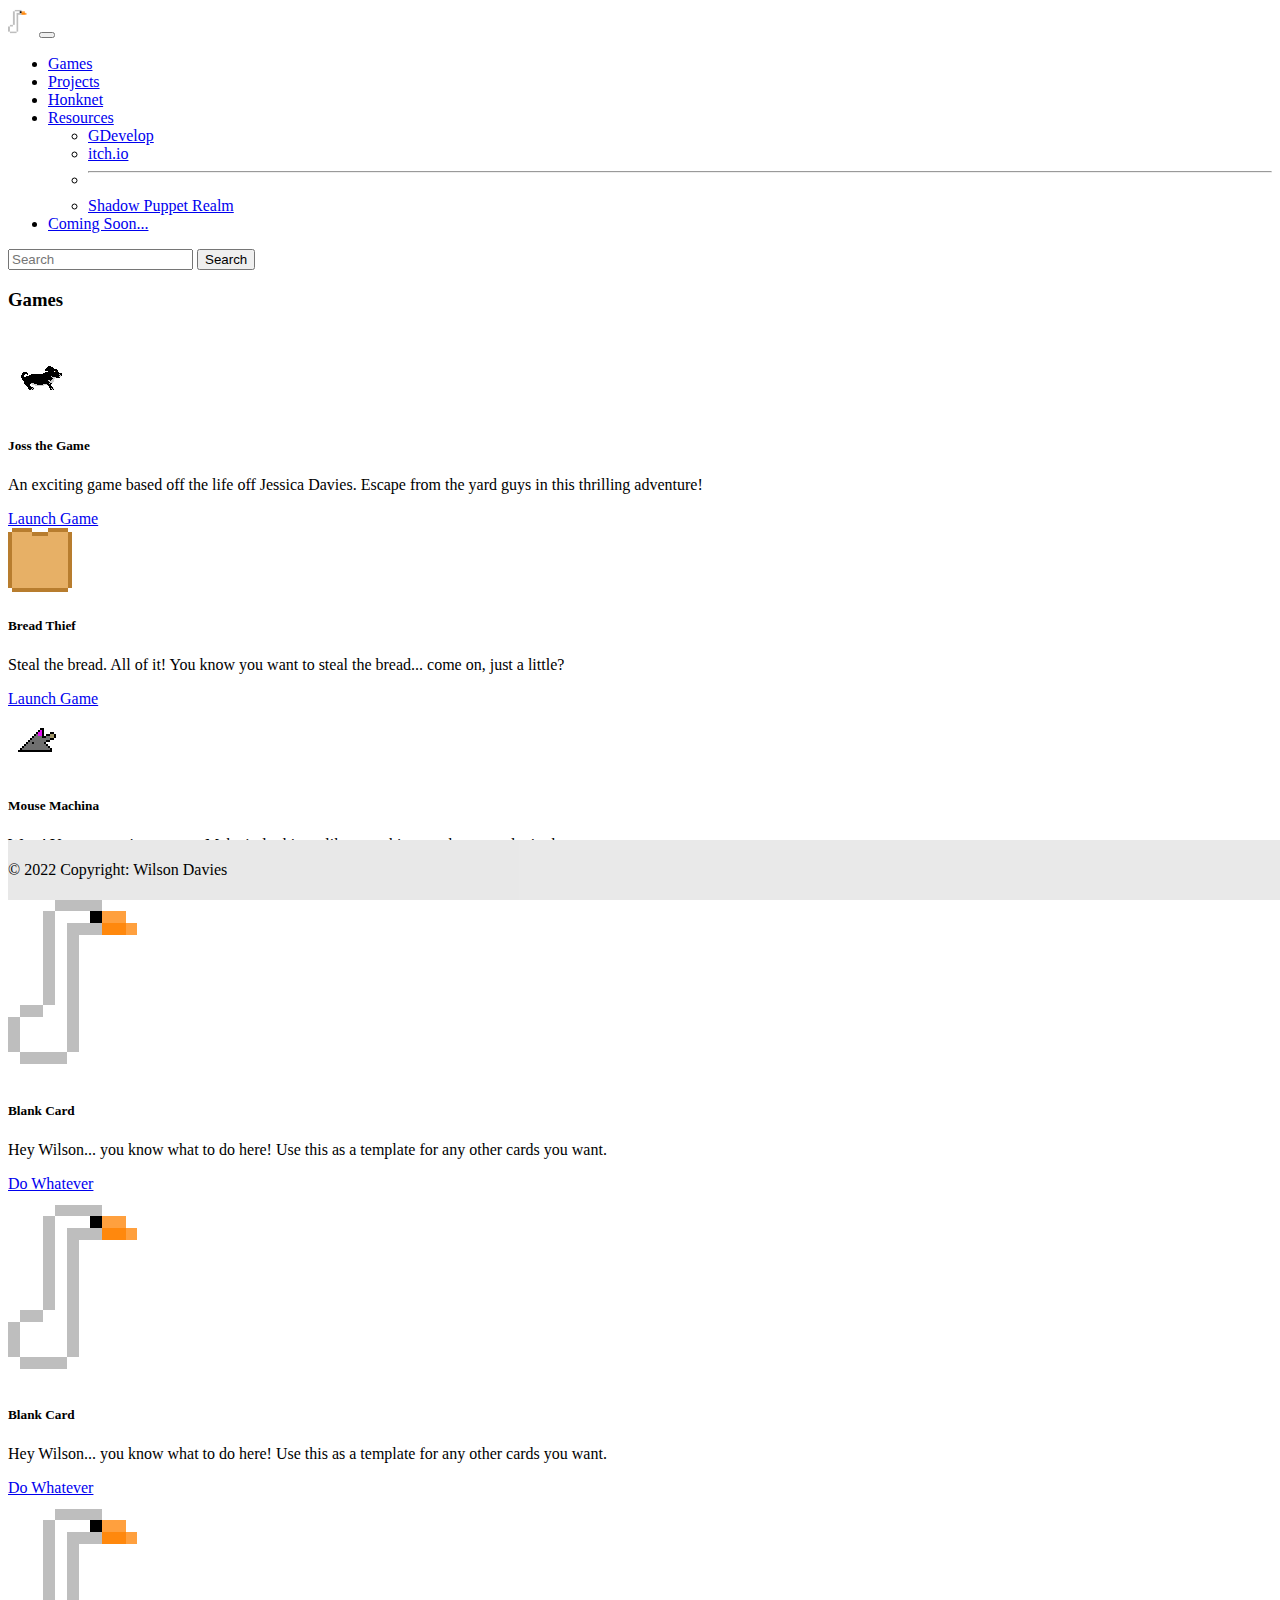
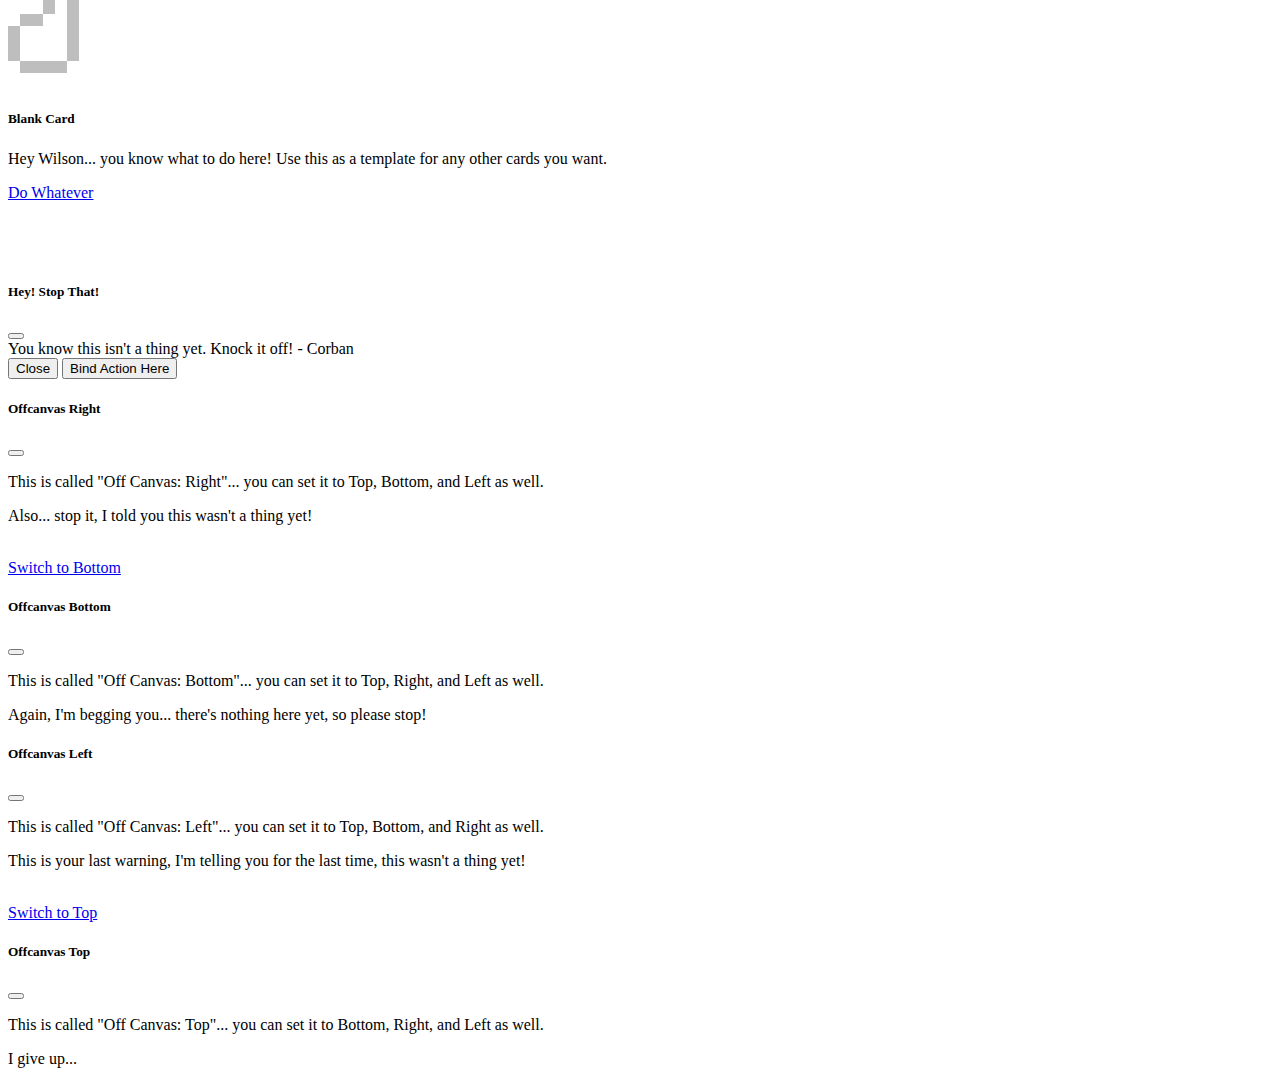
<file: index.html>
<!doctype html>
<html lang="en">
  <head>
    <!-- Required Meta Tags -->
    <meta charset="utf-8">
    <meta name="viewport" content="width=device-width, initial-scale=1">
    <link rel="icon" type="image/x-icon" href="/images/goose-logo.png">

    <!-- Bootstrap CSS -->
    <link href="https://cdn.jsdelivr.net/npm/bootstrap@5.0.2/dist/css/bootstrap.min.css" rel="stylesheet" integrity="sha384-EVSTQN3/azprG1Anm3QDgpJLIm9Nao0Yz1ztcQTwFspd3yD65VohhpuuCOmLASjC" crossorigin="anonymous">
    <!-- Bootstrap Bundle with Popper -->
    <script src="https://cdn.jsdelivr.net/npm/bootstrap@5.0.2/dist/js/bootstrap.bundle.min.js" integrity="sha384-MrcW6ZMFYlzcLA8Nl+NtUVF0sA7MsXsP1UyJoMp4YLEuNSfAP+JcXn/tWtIaxVXM" crossorigin="anonymous"></script>

    <!-- CSS Code File (Place Your CSS in Here) -->
    <link href="css/style.css" rel="stylesheet" />
    
    <!-- JavaScript Code File (Place Your Scripts in Here) -->
    <script src="js/app.js"></script>
    
    <title>Battle Goose Games!</title>
    
  </head>
  <body>
    <!-- Navigation Bar [BEGIN] -->
    <nav class="navbar navbar-expand-lg navbar-light bg-light">
      <div class="container-fluid">
        <!-- Set Brand Logo -->
        <a class="navbar-brand" href="#"><img src="images/goose-logo.png" height="27px" alt="Image of Pixel Goose" /></a>
        <button class="navbar-toggler" type="button" data-bs-toggle="collapse" data-bs-target="#navbarSupportedContent" aria-controls="navbarSupportedContent" aria-expanded="false" aria-label="Toggle navigation">
          <span class="navbar-toggler-icon"></span>
        </button>
        <div class="collapse navbar-collapse" id="navbarSupportedContent">
          <ul class="navbar-nav me-auto mb-2 mb-lg-0">
            <li class="nav-item">
              <!-- Active Class for Nav Link (Home/Games Page) -->
              <a class="nav-link active" aria-current="page" href="#">Games</a>
            </li>
            <li class="nav-item">
              <!-- Specify href Page for All Other Nav Links -->
              <a class="nav-link" href="/projects/">Projects</a>
            </li>
            <li class="nav-item">
              <!-- Active Class for Nav Link (Home/Games Page) -->
              <a class="nav-link" aria-current="page" href="/honknet/">Honknet</a>
            </li>
            <li class="nav-item dropdown">
              <a class="nav-link dropdown-toggle" href="#" id="navbarDropdown" role="button" data-bs-toggle="dropdown" aria-expanded="false">
                Resources
              </a>
              <!-- Navbar Dropdown -->
              <ul class="dropdown-menu" aria-labelledby="navbarDropdown">
                <li><a class="dropdown-item" target="_blank" href="https://gdevelop.io/">GDevelop</a></li>
                <li><a class="dropdown-item" target="_blank" href="https://itch.io/">itch.io</a></li>
                <li><hr class="dropdown-divider"></li>
                <li><a class="dropdown-item" target="_blank" href="https://www.shadowpuppetrealm.com/home">Shadow Puppet Realm</a></li>
              </ul>
            </li>
            <!-- Navbar Disabled Link Example -->
            <li class="nav-item">
              <a class="nav-link disabled" href="#" tabindex="-1" aria-disabled="true">Coming Soon...</a>
            </li>
          </ul>
          <form class="d-flex">
            <input class="form-control me-2" type="search" placeholder="Search" aria-label="Search">
            <button class="btn btn-outline-success" type="submit">Search</button>
          </form>
        </div>
      </div>
    </nav>
    <!-- Navigation Bar [END] -->
    
    <h3 class="text-center">Games</h3>
    <br />
    <!-- Game Cards [BEGIN] -->
    <div class="container-fluid">
      <div class="row row-cols-1 row-cols-md-6 g-4">
        <!-- Joss Game Card -->
        <div class="col">
          <div class="card">
            <img src="images/card-joss.png" class="card-img-top" alt="Card Image of Joss">
            <div class="card-body">
              <h5 class="card-title">Joss the Game</h5>
              <p class="card-text">An exciting game based off the life off Jessica Davies.  Escape from the yard guys in this thrilling adventure!</p>
              <a href="games/joss the game/game.htm" target="_blank" class="btn btn-primary">Launch Game</a>
            </div>
          </div>
        </div>
        <!-- Bread Thief Game Card -->
        <div class="col">
          <div class="card">
            <img src="images/card-bread.png" class="card-img-top" alt="Card Image of Bread">
            <div class="card-body">
              <h5 class="card-title">Bread Thief</h5>
              <p class="card-text">Steal the bread.  All of it!  You know you want to steal the bread... come on, just a little?</p>
              <a href="https://battlegoose.itch.io/bread-thief" target="_blank" class="btn btn-primary">Launch Game</a>
            </div>
          </div>
        </div>
        <!-- Mouse Machina Game Card -->
        <div class="col">
          <div class="card" style="cursor: url(images/card-mouse.png)">
            <img src="images/card-mouse.png" class="card-img-top" alt="Card Image of Mouse">
            <div class="card-body">
              <h5 class="card-title">Mouse Machina</h5>
              <p class="card-text">Wow!  Your cursor is a mouse.  Make it do things, like monching on cheese, and win the game.</p>
              <a href="https://battlegoose.itch.io/mouse-machina" target="_blank" class="btn btn-primary">Launch Game</a>
            </div>
          </div>
        </div>
        <!-- Placeholder Game Card -->
        <div class="col">
          <div class="card">
            <img src="images/placeholder.png" class="card-img-top" alt="Card Image Description">
            <div class="card-body">
              <h5 class="card-title">Blank Card</h5>
              <p class="card-text">Hey Wilson... you know what to do here! Use this as a template for any other cards you want.</p>
              <!-- Show Modal on Button Click (Example) -->
              <a href="#" class="btn btn-primary" data-bs-toggle="modal" data-bs-target="#exampleModal">Do Whatever</a>
            </div>
          </div>
        </div>
        <!-- Placeholder Game Card -->
        <div class="col">
          <div class="card">
            <img src="images/placeholder.png" class="card-img-top" alt="Card Image Description">
            <div class="card-body">
              <h5 class="card-title">Blank Card</h5>
              <p class="card-text">Hey Wilson... you know what to do here! Use this as a template for any other cards you want.</p>
              <!-- Show Off Canvas (Right) on Button Click (Example) -->
              <a href="#" class="btn btn-primary" data-bs-toggle="offcanvas" data-bs-target="#offcanvasRight" aria-controls="offcanvasRight">Do Whatever</a>
            </div>
          </div>
        </div>
        <!-- Placeholder Game Card -->
        <div class="col" style="padding-bottom: 60px;">
          <div class="card">
            <img src="images/placeholder.png" class="card-img-top" alt="Card Image Description">
            <div class="card-body">
              <h5 class="card-title">Blank Card</h5>
              <p class="card-text">Hey Wilson... you know what to do here! Use this as a template for any other cards you want.</p>
              <!-- Show Off Canvas (Left) on Button Click (Example) -->
              <a href="#" class="btn btn-primary" data-bs-toggle="offcanvas" data-bs-target="#offcanvasLeft" aria-controls="offcanvasLeft">Do Whatever</a>
            </div>
          </div>
        </div>
      </div>
    </div>
    <!-- Game Cards [END] -->
    
    <!-- Modal [BEGIN] -->
    <div class="modal fade" id="exampleModal" tabindex="-1" aria-labelledby="exampleModalLabel" aria-hidden="true">
      <div class="modal-dialog">
        <div class="modal-content">
          <div class="modal-header">
            <h5 class="modal-title" id="exampleModalLabel">Hey! Stop That!</h5>
            <button type="button" class="btn-close" data-bs-dismiss="modal" aria-label="Close"></button>
          </div>
          <div class="modal-body">
            You know this isn't a thing yet.  Knock it off! - Corban
          </div>
          <div class="modal-footer">
            <button type="button" class="btn btn-secondary" data-bs-dismiss="modal">Close</button>
            <button type="button" class="btn btn-primary">Bind Action Here</button>
          </div>
        </div>
      </div>
    </div>
    <!-- Modal [END] -->
    
    <!-- Off Canvas [BEGIN] -->
    <!-- Off Canvas (Right) -->
    <div class="offcanvas offcanvas-end" tabindex="-1" id="offcanvasRight" aria-labelledby="offcanvasRightLabel">
      <div class="offcanvas-header">
        <h5 id="offcanvasRightLabel">Offcanvas Right</h5>
        <button type="button" class="btn-close text-reset" data-bs-dismiss="offcanvas" aria-label="Close"></button>
      </div>
      <div class="offcanvas-body">
        <p>This is called "Off Canvas: Right"... you can set it to Top, Bottom, and Left as well.</p>
        <p>Also... stop it, I told you this wasn't a thing yet!</p><br />
        <!-- Show Off Canvas (Bottom) on Button Click (Example) -->
        <a href="#" class="btn btn-primary" data-bs-toggle="offcanvas" data-bs-target="#offcanvasBottom" aria-controls="offcanvasBottom">Switch to Bottom</a>
      </div>
    </div>
    <!-- Off Canvas (Bottom) -->
    <div class="offcanvas offcanvas-bottom" tabindex="-1" id="offcanvasBottom" aria-labelledby="offcanvasBottomLabel">
      <div class="offcanvas-header">
        <h5 id="offcanvasBottomLabel">Offcanvas Bottom</h5>
        <button type="button" class="btn-close text-reset" data-bs-dismiss="offcanvas" aria-label="Close"></button>
      </div>
      <div class="offcanvas-body">
        <p>This is called "Off Canvas: Bottom"... you can set it to Top, Right, and Left as well.</p>
        <p>Again, I'm begging you... there's nothing here yet, so please stop!</p>
      </div>
    </div>
    <!-- Off Canvas (Left) -->
    <div class="offcanvas offcanvas-start" tabindex="-1" id="offcanvasLeft" aria-labelledby="offcanvasLeftLabel">
      <div class="offcanvas-header">
        <h5 id="offcanvasLeftLabel">Offcanvas Left</h5>
        <button type="button" class="btn-close text-reset" data-bs-dismiss="offcanvas" aria-label="Close"></button>
      </div>
      <div class="offcanvas-body">
        <p>This is called "Off Canvas: Left"... you can set it to Top, Bottom, and Right as well.</p>
        <p>This is your last warning, I'm telling you for the last time, this wasn't a thing yet!</p><br />
        <!-- Show Off Canvas (Top) on Button Click (Example) -->
        <a href="#" class="btn btn-primary" data-bs-toggle="offcanvas" data-bs-target="#offcanvasTop" aria-controls="offcanvasBottom">Switch to Top</a>
      </div>
    </div><!-- Off Canvas (Top) -->
    <div class="offcanvas offcanvas-top" tabindex="-1" id="offcanvasTop" aria-labelledby="offcanvasTopLabel">
      <div class="offcanvas-header">
        <h5 id="offcanvasTopLabel">Offcanvas Top</h5>
        <button type="button" class="btn-close text-reset" data-bs-dismiss="offcanvas" aria-label="Close"></button>
      </div>
      <div class="offcanvas-body">
        <p>This is called "Off Canvas: Top"... you can set it to Bottom, Right, and Left as well.</p>
        <p>I give up...</p>
      </div>
    </div>
    <!-- Off Canvas [END] -->
    
    <!-- Footer [BEGIN] -->
    <footer class="footer text-center text-lg-start bg-light text-muted">
      <!-- Copyright -->
      <div class="text-center" style="background-color: rgba(0, 0, 0, 0.05);">
        © 2022 Copyright: Wilson Davies
      </div>
      <!-- Copyright -->
    </footer>
    <!-- Footer [END] -->
    
  </body>
</html>
</file>
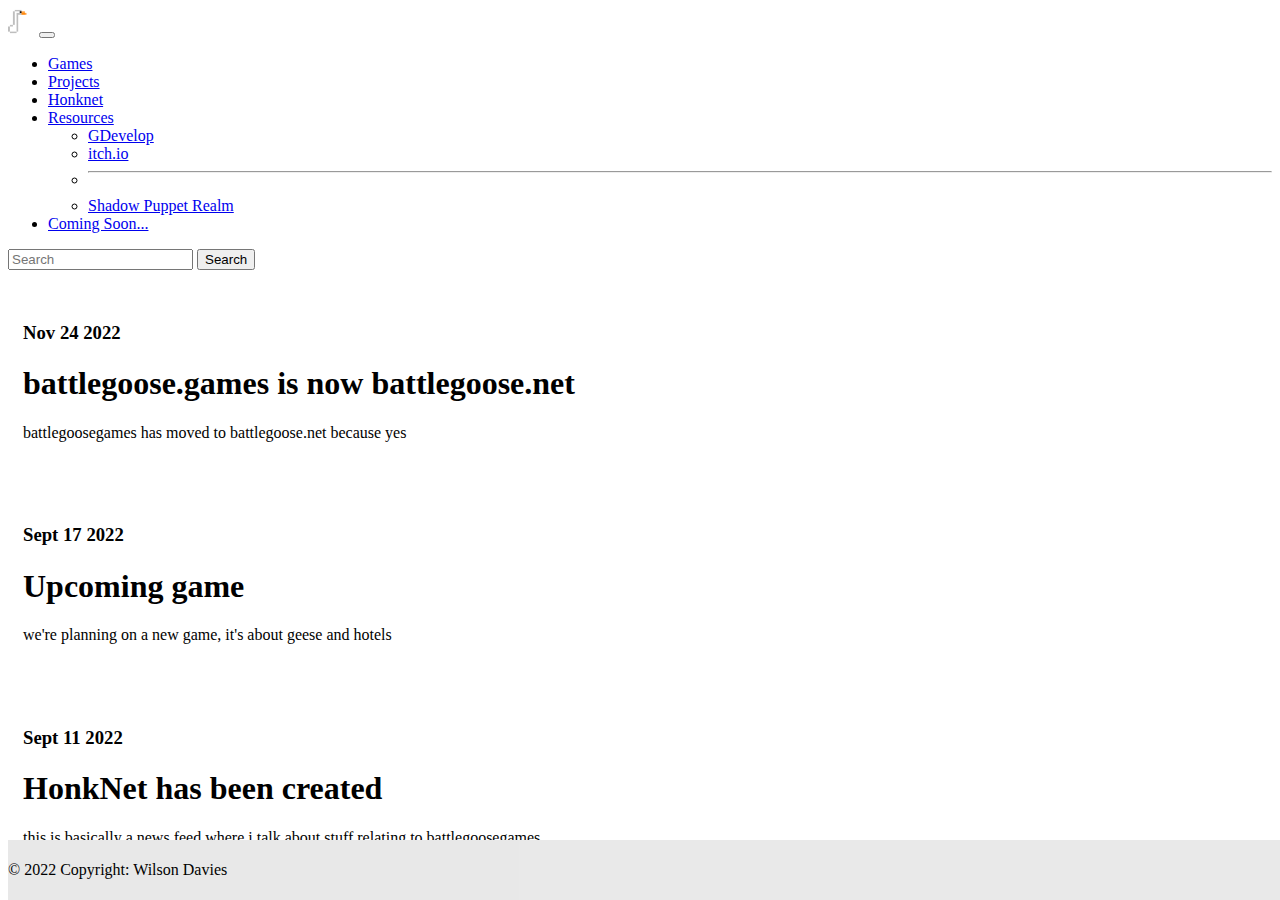
<file: honknet/index.html>
<!doctype html>
<html lang="en">
  <head>
    <!-- Required Meta Tags -->
    <meta charset="utf-8">
    <meta name="viewport" content="width=device-width, initial-scale=1">
    <link rel="icon" type="image/x-icon" href="../images/goose-logo.png">

    <!-- Bootstrap CSS -->
    <link href="https://cdn.jsdelivr.net/npm/bootstrap@5.0.2/dist/css/bootstrap.min.css" rel="stylesheet" integrity="sha384-EVSTQN3/azprG1Anm3QDgpJLIm9Nao0Yz1ztcQTwFspd3yD65VohhpuuCOmLASjC" crossorigin="anonymous">
    <!-- Bootstrap Bundle with Popper -->
    <script src="https://cdn.jsdelivr.net/npm/bootstrap@5.0.2/dist/js/bootstrap.bundle.min.js" integrity="sha384-MrcW6ZMFYlzcLA8Nl+NtUVF0sA7MsXsP1UyJoMp4YLEuNSfAP+JcXn/tWtIaxVXM" crossorigin="anonymous"></script>

    <!-- CSS Code File (Place Your CSS in Here) -->
    <link href="../css/style.css" rel="stylesheet" />
    
    <!-- JavaScript Code File (Place Your Scripts in Here) -->
    <script src="../js/app.js"></script>
    
    <title>Battle Goose Games!</title>
    
  </head>
  <body>
  <!-- Navigation Bar [BEGIN] -->
  <nav class="navbar navbar-expand-lg navbar-light bg-light">
    <div class="container-fluid">
      <!-- Set Brand Logo -->
      <a class="navbar-brand" href="#"><img src="../images/goose-logo.png" height="27px" alt="Image of Pixel Goose" /></a>
      <button class="navbar-toggler" type="button" data-bs-toggle="collapse" data-bs-target="#navbarSupportedContent" aria-controls="navbarSupportedContent" aria-expanded="false" aria-label="Toggle navigation">
        <span class="navbar-toggler-icon"></span>
      </button>
      <div class="collapse navbar-collapse" id="navbarSupportedContent">
        <ul class="navbar-nav me-auto mb-2 mb-lg-0">
          <li class="nav-item">
            <!-- Active Class for Nav Link (Home/Games Page) -->
            <a class="nav-link" aria-current="page" href="../index.html">Games</a>
          </li>
          <li class="nav-item">
            <!-- Specify href Page for All Other Nav Links -->
            <a class="nav-link" href="../projects/">Projects</a>
          </li>
          <li class="nav-item">
            <!-- Active Class for Nav Link (Home/Games Page) -->
            <a class="nav-link active" aria-current="page" href="/honknet/">Honknet</a>
          </li>
          <li class="nav-item dropdown">
            <a class="nav-link dropdown-toggle" href="#" id="navbarDropdown" role="button" data-bs-toggle="dropdown" aria-expanded="false">
              Resources
            </a>
            <!-- Navbar Dropdown -->
            <ul class="dropdown-menu" aria-labelledby="navbarDropdown">
              <li><a class="dropdown-item" target="_blank" href="https://gdevelop.io/">GDevelop</a></li>
              <li><a class="dropdown-item" target="_blank" href="https://itch.io/">itch.io</a></li>
              <li><hr class="dropdown-divider"></li>
              <li><a class="dropdown-item" target="_blank" href="https://www.shadowpuppetrealm.com/home">Shadow Puppet Realm</a></li>
            </ul>
          </li>
          <!-- Navbar Disabled Link Example -->
          <li class="nav-item">
            <a class="nav-link disabled" href="#" tabindex="-1" aria-disabled="true">Coming Soon...</a>
          </li>
        </ul>
        <form class="d-flex">
          <input class="form-control me-2" type="search" placeholder="Search" aria-label="Search">
          <button class="btn btn-outline-success" type="submit">Search</button>
        </form>
      </div>
    </div>
  </nav>
  <!-- Navigation Bar [END] -->

  <!--articles and news-->
  <div>
    <!--START Nov 24th 2022-->
    <div style="padding: 15px;">
      <br><h3>Nov 24 2022</h3>
      <h1>battlegoose.games is now battlegoose.net</h1>
      <p>battlegoosegames has moved to battlegoose.net because yes</p>
    </div>
    <!--END Nov 24th 2022-->

    <!--START Sept 17th 2022-->
    <div style="padding: 15px;">
      <br><h3>Sept 17 2022</h3>
      <h1>Upcoming game</h1>
      <p>we're planning on a new game, it's about geese and hotels</p>
    </div>
    <!--END Sept 17th 2022-->

    <!--START Sept 11th 2022-->
    <div style="padding: 15px;">
      <br><h3>Sept 11 2022</h3>
      <h1>HonkNet has been created</h1>
      <p>this is basically a news feed where i talk about stuff relating to battlegoosegames</p>
    </div>
    <!--END Sept 11th 2022-->
  </div>
  
      <!-- Footer [BEGIN] -->
      <footer class="footer text-center text-lg-start bg-light text-muted">
        <!-- Copyright -->
        <div class="text-center" style="background-color: rgba(0, 0, 0, 0.05);">
          © 2022 Copyright: Wilson Davies
        </div>
        <!-- Copyright -->
      </footer>
      <!-- Footer [END] -->
  </body>
</file>
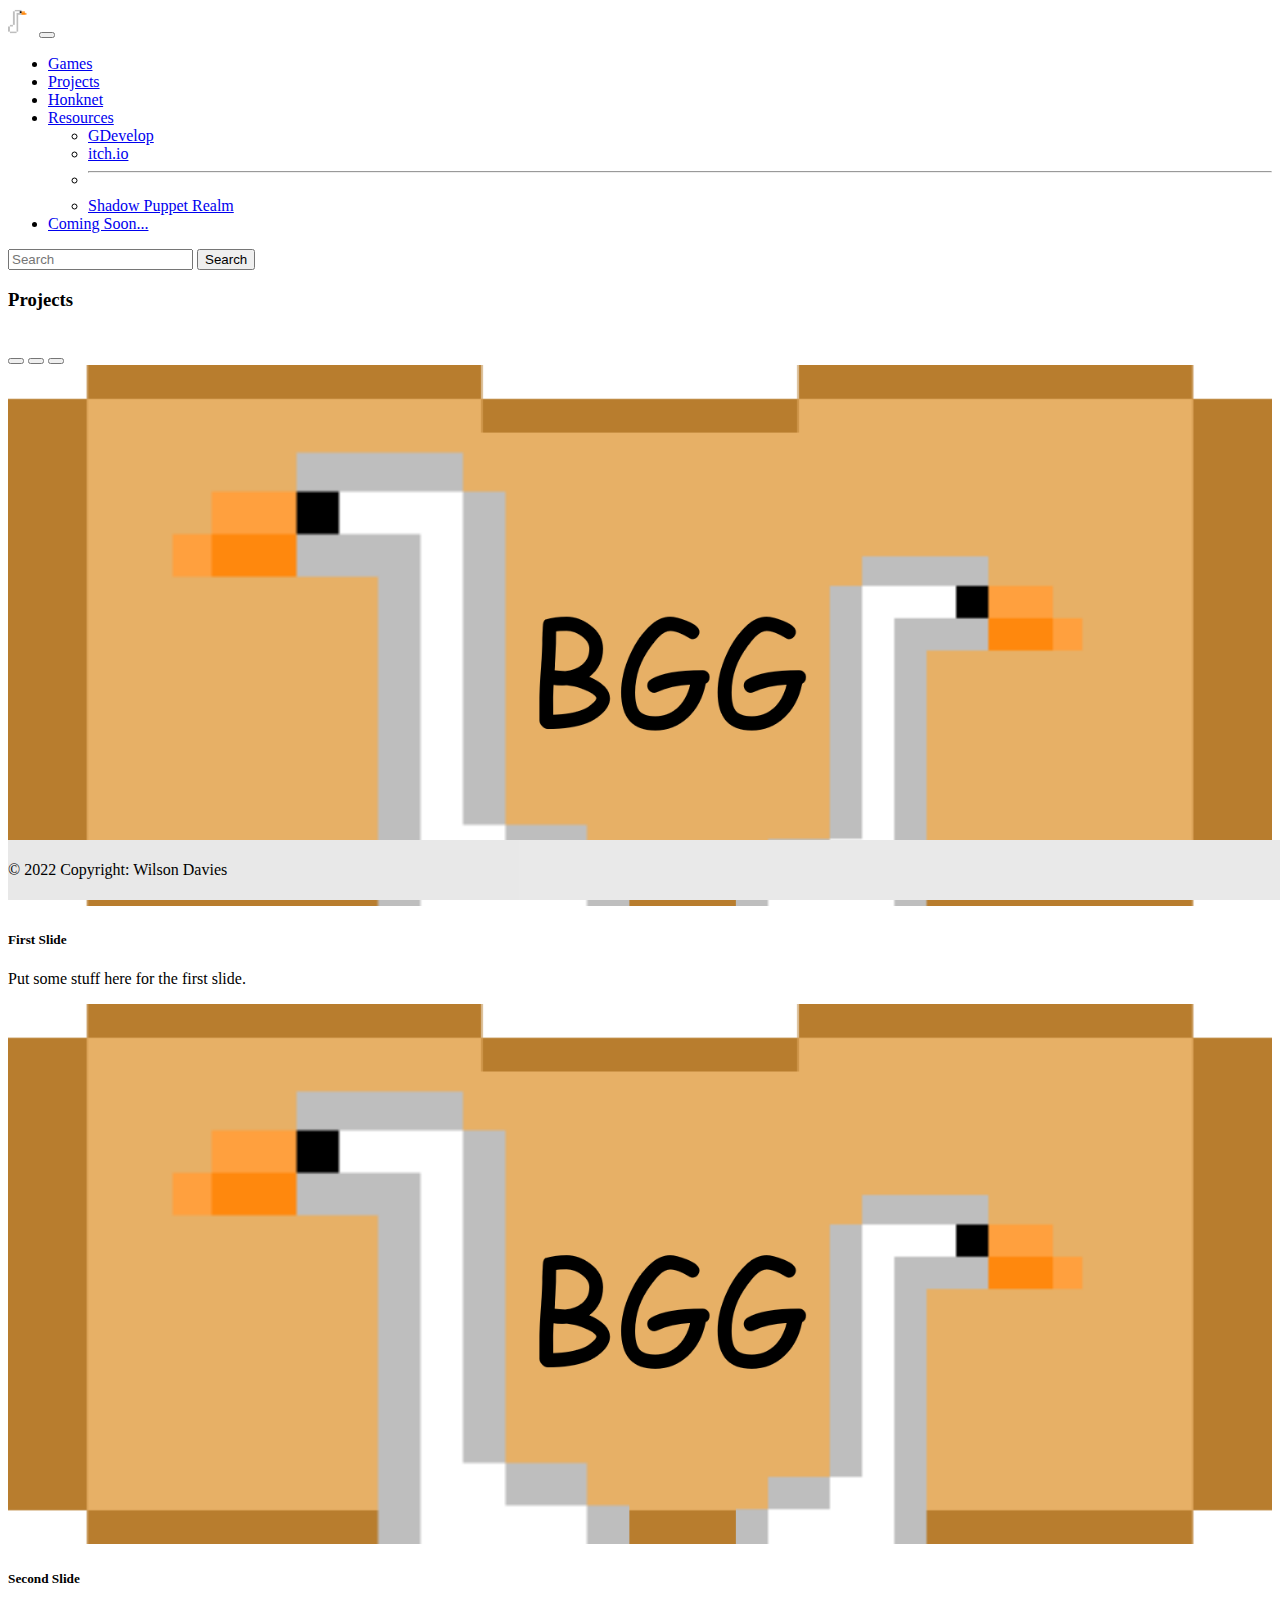
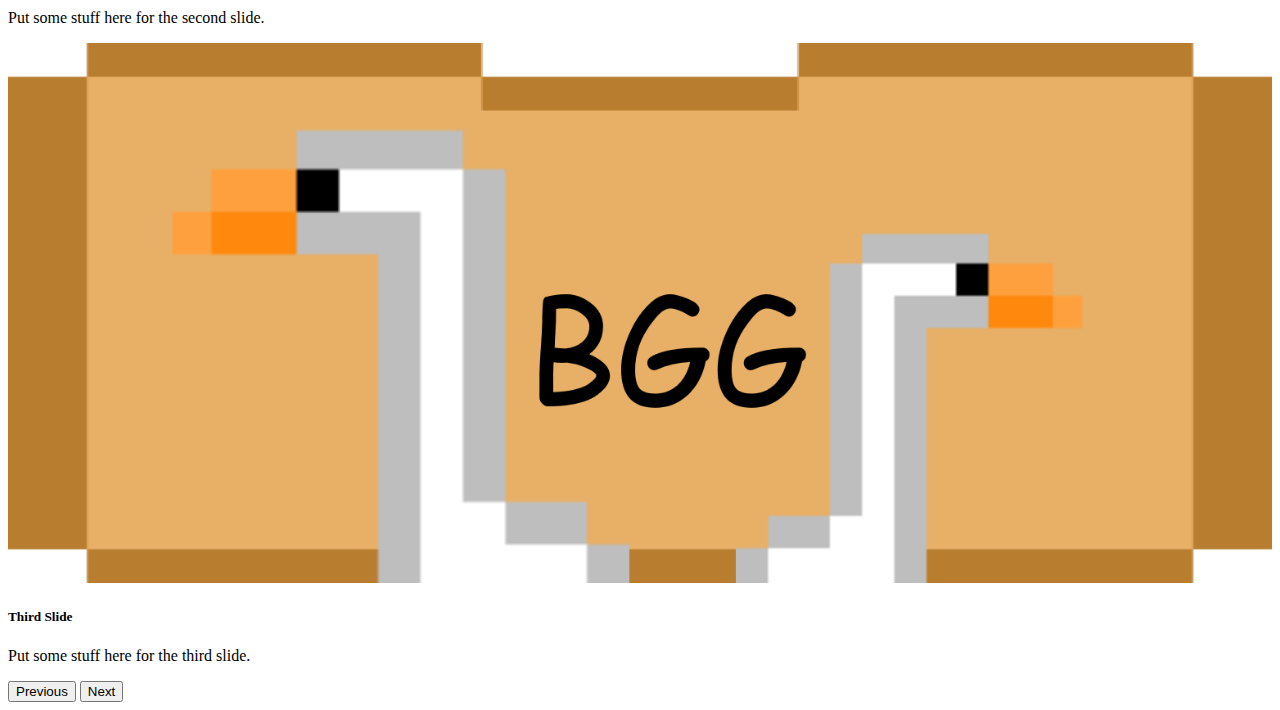
<file: projects/index.html>
<!doctype html>
<html lang="en">
  <head>
    <!-- Required Meta Tags -->
    <meta charset="utf-8">
    <meta name="viewport" content="width=device-width, initial-scale=1">
    
    <!-- Bootstrap CSS -->
    <link href="https://cdn.jsdelivr.net/npm/bootstrap@5.0.2/dist/css/bootstrap.min.css" rel="stylesheet" integrity="sha384-EVSTQN3/azprG1Anm3QDgpJLIm9Nao0Yz1ztcQTwFspd3yD65VohhpuuCOmLASjC" crossorigin="anonymous">
    <!-- Bootstrap Bundle with Popper -->
    <script src="https://cdn.jsdelivr.net/npm/bootstrap@5.0.2/dist/js/bootstrap.bundle.min.js" integrity="sha384-MrcW6ZMFYlzcLA8Nl+NtUVF0sA7MsXsP1UyJoMp4YLEuNSfAP+JcXn/tWtIaxVXM" crossorigin="anonymous"></script>

    <!-- CSS Code File (Place Your CSS in Here) -->
    <link href="../css/style.css" rel="stylesheet" />
    
    <!-- JavaScript Code File (Place Your Scripts in Here) -->
    <script src="../js/app.js"></script>
    
    <title>Battle Goose Games - Projects</title>
    
  </head>
  <body>
    <!-- Navigation Bar Start -->
    <nav class="navbar navbar-expand-lg navbar-light bg-light">
      <div class="container-fluid">
        <!-- Set Brand Logo -->
        <a class="navbar-brand" href="index.html"><img src="../images/goose-logo.png" height="27px" alt="Image of Pixel Goose" /></a>
        <button class="navbar-toggler" type="button" data-bs-toggle="collapse" data-bs-target="#navbarSupportedContent" aria-controls="navbarSupportedContent" aria-expanded="false" aria-label="Toggle navigation">
          <span class="navbar-toggler-icon"></span>
        </button>
        <div class="collapse navbar-collapse" id="navbarSupportedContent">
          <ul class="navbar-nav me-auto mb-2 mb-lg-0">
            <li class="nav-item">
              <!-- Specify href Page for All Other Nav Links -->
              <a class="nav-link" aria-current="page" href="../index.html">Games</a>
            </li>
            <li class="nav-item">
              <!-- Active Class for Nav Link (Project Page) -->
              <a class="nav-link active" href="#">Projects</a>
            </li>
            <li class="nav-item">
              <!-- Active Class for Nav Link (Home/Games Page) -->
              <a class="nav-link" aria-current="page" href="../honknet/">Honknet</a>
            </li>
            <li class="nav-item dropdown">
              <a class="nav-link dropdown-toggle" href="#" id="navbarDropdown" role="button" data-bs-toggle="dropdown" aria-expanded="false">
                Resources
              </a>
              <!-- Navbar Dropdown -->
              <ul class="dropdown-menu" aria-labelledby="navbarDropdown">
                <li><a class="dropdown-item" target="_blank" href="https://gdevelop.io/">GDevelop</a></li>
                <li><a class="dropdown-item" target="_blank" href="https://itch.io/">itch.io</a></li>
                <li><hr class="dropdown-divider"></li>
                <li><a class="dropdown-item" target="_blank" href="https://www.shadowpuppetrealm.com/home">Shadow Puppet Realm</a></li>
              </ul>
            </li>
            <!-- Navbar Disabled Link Example -->
            <li class="nav-item">
              <a class="nav-link disabled" href="#" tabindex="-1" aria-disabled="true">Coming Soon...</a>
            </li>
          </ul>
          <form class="d-flex">
            <input class="form-control me-2" type="search" placeholder="Search" aria-label="Search">
            <button class="btn btn-outline-success" type="submit">Search</button>
          </form>
        </div>
      </div>
    </nav>
    <!-- Navigation Bar End -->
    
    <h3 class="text-center">Projects</h3>
    <br />
    <!-- Carousel -->
    <div id="carouselExampleCaptions" class="carousel carousel-dark slide" data-bs-ride="carousel">
      <div class="carousel-indicators">
        <button type="button" data-bs-target="#carouselExampleCaptions" data-bs-slide-to="0" class="active" aria-current="true" aria-label="Slide 1"></button>
        <button type="button" data-bs-target="#carouselExampleCaptions" data-bs-slide-to="1" aria-label="Slide 2"></button>
        <button type="button" data-bs-target="#carouselExampleCaptions" data-bs-slide-to="2" aria-label="Slide 3"></button>
      </div>
      <div class="carousel-inner">
        <div class="carousel-item active">
          <img src="../images/slide-bgg.png" class="img-carousel d-block w-100" alt="Description of Slide">
          <div class="carousel-caption d-none d-md-block">
            <h5>First Slide</h5>
            <p>Put some stuff here for the first slide.</p>
          </div>
        </div>
        <div class="carousel-item">
          <img src="../images/slide-bgg.png" class="img-carousel d-block w-100" alt="Description of Slide">
          <div class="carousel-caption d-none d-md-block">
            <h5>Second Slide</h5>
            <p>Put some stuff here for the second slide.</p>
          </div>
        </div>
        <div class="carousel-item">
          <img src="../images/slide-bgg.png" class="img-carousel d-block w-100" alt="Description of Slide">
          <div class="carousel-caption d-none d-md-block">
            <h5>Third Slide</h5>
            <p>Put some stuff here for the third slide.</p>
          </div>
        </div>
      </div>
      <button class="carousel-control-prev" type="button" data-bs-target="#carouselExampleCaptions" data-bs-slide="prev">
        <span class="carousel-control-prev-icon" aria-hidden="true"></span>
        <span class="visually-hidden">Previous</span>
      </button>
      <button class="carousel-control-next" type="button" data-bs-target="#carouselExampleCaptions" data-bs-slide="next">
        <span class="carousel-control-next-icon" aria-hidden="true"></span>
        <span class="visually-hidden">Next</span>
      </button>
    </div>
    <!-- Carousel -->
    
    <!-- Footer [BEGIN] -->
    <footer class="footer text-center text-lg-start bg-light text-muted">
      <!-- Copyright -->
      <div class="text-center" style="background-color: rgba(0, 0, 0, 0.05);">
        © 2022 Copyright: Wilson Davies
      </div>
      <!-- Copyright -->
    </footer>
    <!-- Footer [END] -->
    
  </body>
</html>
</file>
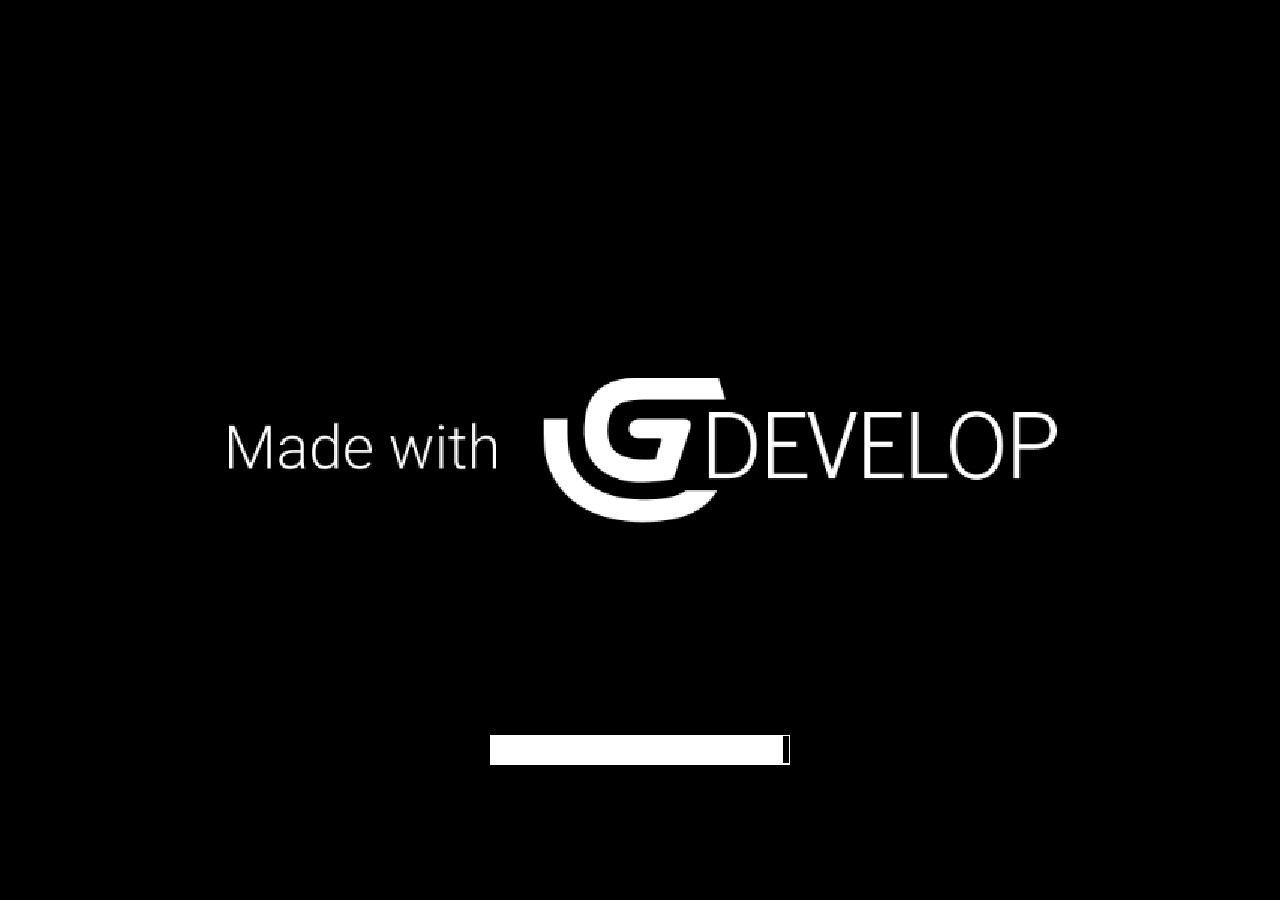
<file: games/bread-thief/index.html>
<!DOCTYPE html>
<html>
<head>
    <meta charset="UTF-8"/>

    <meta name="apple-mobile-web-app-capable" content="yes">
    <meta name="apple-mobile-web-app-status-bar-style" content="black-translucent">

    <meta name="theme-color" content="#000000" />
    <meta name="viewport" content="width=device-width, initial-scale=1.0, maximum-scale=1.0, user-scalable=no" />

	<style>
		body {
			margin: 0;
			padding: 0;
			background-color: #000000;
            overflow: hidden;
		}
        #canvasArea {
            margin-left: auto;
            margin-right: auto;
            overflow: hidden;
        }

        
	</style>
    <!-- Libs and GDJS core files : -->
		<script src="libs/jshashtable.js" crossorigin="anonymous"></script>
	<script src="logger.js" crossorigin="anonymous"></script>
	<script src="gd.js" crossorigin="anonymous"></script>
	<script src="libs/rbush.js" crossorigin="anonymous"></script>
	<script src="inputmanager.js" crossorigin="anonymous"></script>
	<script src="jsonmanager.js" crossorigin="anonymous"></script>
	<script src="timemanager.js" crossorigin="anonymous"></script>
	<script src="runtimeobject.js" crossorigin="anonymous"></script>
	<script src="profiler.js" crossorigin="anonymous"></script>
	<script src="runtimescene.js" crossorigin="anonymous"></script>
	<script src="scenestack.js" crossorigin="anonymous"></script>
	<script src="polygon.js" crossorigin="anonymous"></script>
	<script src="force.js" crossorigin="anonymous"></script>
	<script src="layer.js" crossorigin="anonymous"></script>
	<script src="timer.js" crossorigin="anonymous"></script>
	<script src="runtimegame.js" crossorigin="anonymous"></script>
	<script src="variable.js" crossorigin="anonymous"></script>
	<script src="variablescontainer.js" crossorigin="anonymous"></script>
	<script src="oncetriggers.js" crossorigin="anonymous"></script>
	<script src="runtimebehavior.js" crossorigin="anonymous"></script>
	<script src="spriteruntimeobject.js" crossorigin="anonymous"></script>
	<script src="events-tools/commontools.js" crossorigin="anonymous"></script>
	<script src="events-tools/variabletools.js" crossorigin="anonymous"></script>
	<script src="events-tools/runtimescenetools.js" crossorigin="anonymous"></script>
	<script src="events-tools/inputtools.js" crossorigin="anonymous"></script>
	<script src="events-tools/objecttools.js" crossorigin="anonymous"></script>
	<script src="events-tools/cameratools.js" crossorigin="anonymous"></script>
	<script src="events-tools/soundtools.js" crossorigin="anonymous"></script>
	<script src="events-tools/storagetools.js" crossorigin="anonymous"></script>
	<script src="events-tools/stringtools.js" crossorigin="anonymous"></script>
	<script src="events-tools/windowtools.js" crossorigin="anonymous"></script>
	<script src="events-tools/networktools.js" crossorigin="anonymous"></script>
	<script src="splash/gd-logo-light.js" crossorigin="anonymous"></script>
	<script src="pixi-renderers/pixi.js" crossorigin="anonymous"></script>
	<script src="pixi-renderers/pixi-filters-tools.js" crossorigin="anonymous"></script>
	<script src="pixi-renderers/runtimegame-pixi-renderer.js" crossorigin="anonymous"></script>
	<script src="pixi-renderers/runtimescene-pixi-renderer.js" crossorigin="anonymous"></script>
	<script src="pixi-renderers/layer-pixi-renderer.js" crossorigin="anonymous"></script>
	<script src="pixi-renderers/pixi-image-manager.js" crossorigin="anonymous"></script>
	<script src="pixi-renderers/pixi-bitmapfont-manager.js" crossorigin="anonymous"></script>
	<script src="pixi-renderers/spriteruntimeobject-pixi-renderer.js" crossorigin="anonymous"></script>
	<script src="pixi-renderers/loadingscreen-pixi-renderer.js" crossorigin="anonymous"></script>
	<script src="pixi-renderers/pixi-effects-manager.js" crossorigin="anonymous"></script>
	<script src="howler-sound-manager/howler.min.js" crossorigin="anonymous"></script>
	<script src="howler-sound-manager/howler-sound-manager.js" crossorigin="anonymous"></script>
	<script src="fontfaceobserver-font-manager/fontfaceobserver.js" crossorigin="anonymous"></script>
	<script src="fontfaceobserver-font-manager/fontfaceobserver-font-manager.js" crossorigin="anonymous"></script>
	<script src="Extensions/TextObject/textruntimeobject.js" crossorigin="anonymous"></script>
	<script src="Extensions/TextObject/textruntimeobject-pixi-renderer.js" crossorigin="anonymous"></script>
	<script src="Extensions/PlatformBehavior/platformruntimebehavior.js" crossorigin="anonymous"></script>
	<script src="Extensions/PlatformBehavior/platformerobjectruntimebehavior.js" crossorigin="anonymous"></script>
	<script src="Extensions/PlatformBehavior/platformtools.js" crossorigin="anonymous"></script>
	<script src="Extensions/PanelSpriteObject/panelspriteruntimeobject.js" crossorigin="anonymous"></script>
	<script src="Extensions/PanelSpriteObject/panelspriteruntimeobject-pixi-renderer.js" crossorigin="anonymous"></script>
	<script src="code0.js" crossorigin="anonymous"></script>
	<script src="code1.js" crossorigin="anonymous"></script>
	<script src="code2.js" crossorigin="anonymous"></script>
	<script src="code3.js" crossorigin="anonymous"></script>
	<script src="code4.js" crossorigin="anonymous"></script>
	<script src="code5.js" crossorigin="anonymous"></script>
	<script src="code6.js" crossorigin="anonymous"></script>
	<script src="code7.js" crossorigin="anonymous"></script>
	<script src="data.js" crossorigin="anonymous"></script>


</head>
<body>

    
	<script>

    (function() {
        //Initialization
        var game = new gdjs.RuntimeGame(gdjs.projectData, {});

        //Create a renderer
        game.getRenderer().createStandardCanvas(document.body);

        //Bind keyboards/mouse/touch events
        game.getRenderer().bindStandardEvents(game.getInputManager(), window, document);

        //Load all assets and start the game
        game.loadAllAssets(function() {
            game.startGameLoop();
        });
    })();

	</script>
</body>
</html>
</file>
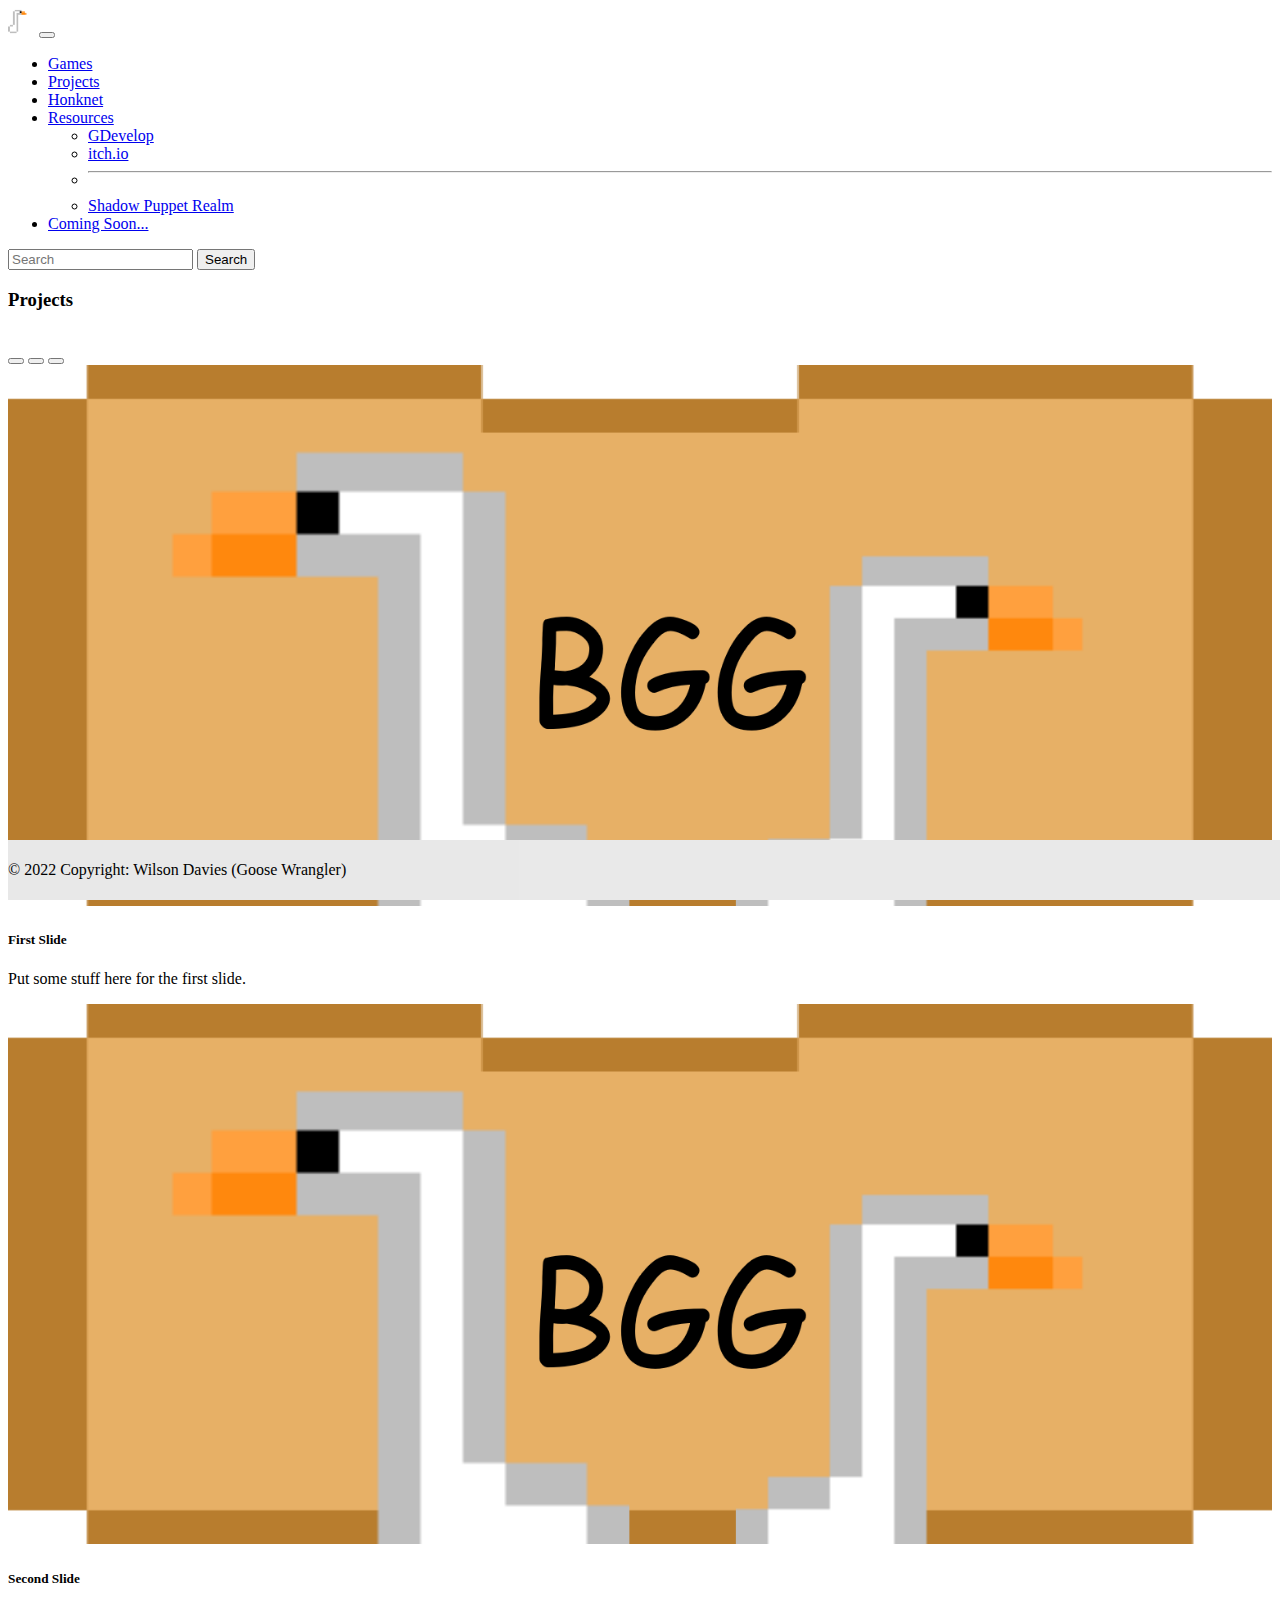
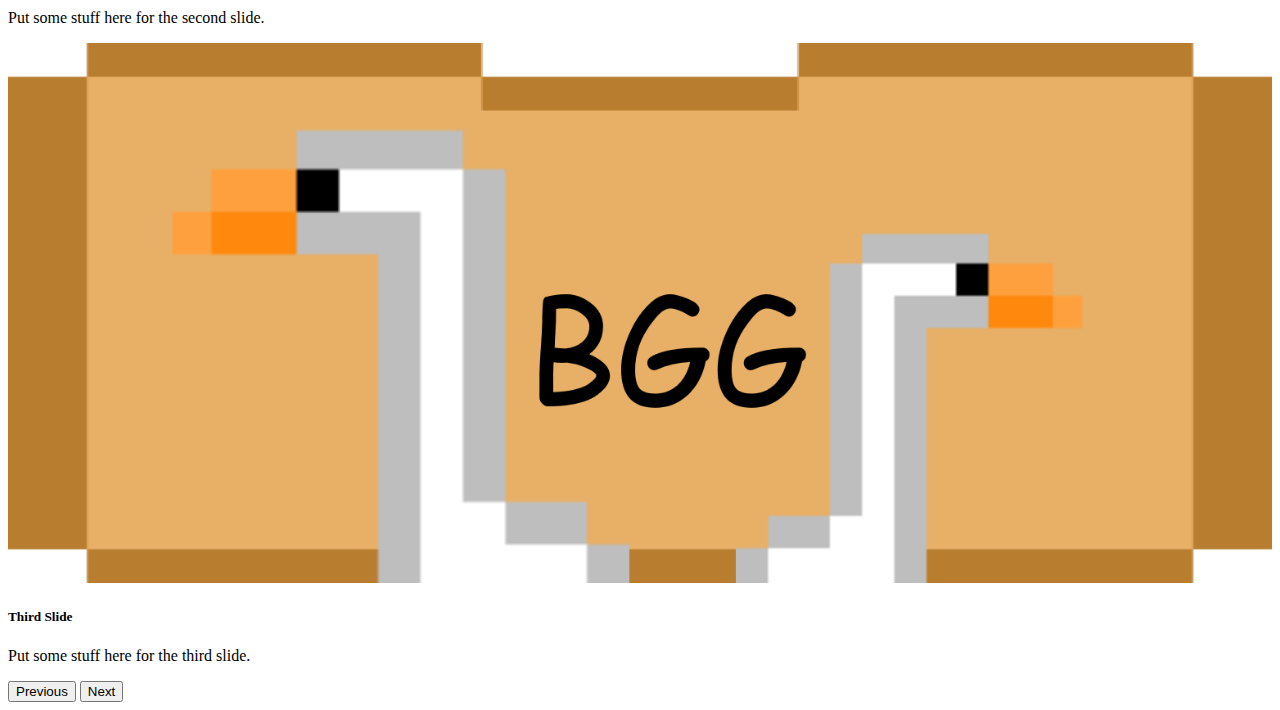
<file: projects.html>
<!doctype html>
<html lang="en">
  <head>
    <!-- Required Meta Tags -->
    <meta charset="utf-8">
    <meta name="viewport" content="width=device-width, initial-scale=1">
    
    <!-- Bootstrap CSS -->
    <link href="https://cdn.jsdelivr.net/npm/bootstrap@5.0.2/dist/css/bootstrap.min.css" rel="stylesheet" integrity="sha384-EVSTQN3/azprG1Anm3QDgpJLIm9Nao0Yz1ztcQTwFspd3yD65VohhpuuCOmLASjC" crossorigin="anonymous">
    <!-- Bootstrap Bundle with Popper -->
    <script src="https://cdn.jsdelivr.net/npm/bootstrap@5.0.2/dist/js/bootstrap.bundle.min.js" integrity="sha384-MrcW6ZMFYlzcLA8Nl+NtUVF0sA7MsXsP1UyJoMp4YLEuNSfAP+JcXn/tWtIaxVXM" crossorigin="anonymous"></script>

    <!-- CSS Code File (Place Your CSS in Here) -->
    <link href="css/style.css" rel="stylesheet" />
    
    <!-- JavaScript Code File (Place Your Scripts in Here) -->
    <script src="js/app.js"></script>
    
    <title>Battle Goose Games - Projects</title>
    
  </head>
  <body>
    <!-- Navigation Bar Start -->
    <nav class="navbar navbar-expand-lg navbar-light bg-light">
      <div class="container-fluid">
        <!-- Set Brand Logo -->
        <a class="navbar-brand" href="index.html"><img src="images/goose-logo.png" height="27px" alt="Image of Pixel Goose" /></a>
        <button class="navbar-toggler" type="button" data-bs-toggle="collapse" data-bs-target="#navbarSupportedContent" aria-controls="navbarSupportedContent" aria-expanded="false" aria-label="Toggle navigation">
          <span class="navbar-toggler-icon"></span>
        </button>
        <div class="collapse navbar-collapse" id="navbarSupportedContent">
          <ul class="navbar-nav me-auto mb-2 mb-lg-0">
            <li class="nav-item">
              <!-- Specify href Page for All Other Nav Links -->
              <a class="nav-link" aria-current="page" href="index.html">Games</a>
            </li>
            <li class="nav-item">
              <!-- Active Class for Nav Link (Project Page) -->
              <a class="nav-link active" href="#">Projects</a>
            </li>
            <li class="nav-item">
              <!-- Active Class for Nav Link (Home/Games Page) -->
              <a class="nav-link" aria-current="page" href="/honknet/">Honknet</a>
            </li>
            <li class="nav-item dropdown">
              <a class="nav-link dropdown-toggle" href="#" id="navbarDropdown" role="button" data-bs-toggle="dropdown" aria-expanded="false">
                Resources
              </a>
              <!-- Navbar Dropdown -->
              <ul class="dropdown-menu" aria-labelledby="navbarDropdown">
                <li><a class="dropdown-item" target="_blank" href="https://gdevelop.io/">GDevelop</a></li>
                <li><a class="dropdown-item" target="_blank" href="https://itch.io/">itch.io</a></li>
                <li><hr class="dropdown-divider"></li>
                <li><a class="dropdown-item" target="_blank" href="https://www.shadowpuppetrealm.com/home">Shadow Puppet Realm</a></li>
              </ul>
            </li>
            <!-- Navbar Disabled Link Example -->
            <li class="nav-item">
              <a class="nav-link disabled" href="#" tabindex="-1" aria-disabled="true">Coming Soon...</a>
            </li>
          </ul>
          <form class="d-flex">
            <input class="form-control me-2" type="search" placeholder="Search" aria-label="Search">
            <button class="btn btn-outline-success" type="submit">Search</button>
          </form>
        </div>
      </div>
    </nav>
    <!-- Navigation Bar End -->
    
    <h3 class="text-center">Projects</h3>
    <br />
    <!-- Carousel -->
    <div id="carouselExampleCaptions" class="carousel carousel-dark slide" data-bs-ride="carousel">
      <div class="carousel-indicators">
        <button type="button" data-bs-target="#carouselExampleCaptions" data-bs-slide-to="0" class="active" aria-current="true" aria-label="Slide 1"></button>
        <button type="button" data-bs-target="#carouselExampleCaptions" data-bs-slide-to="1" aria-label="Slide 2"></button>
        <button type="button" data-bs-target="#carouselExampleCaptions" data-bs-slide-to="2" aria-label="Slide 3"></button>
      </div>
      <div class="carousel-inner">
        <div class="carousel-item active">
          <img src="images/slide-bgg.png" class="img-carousel d-block w-100" alt="Description of Slide">
          <div class="carousel-caption d-none d-md-block">
            <h5>First Slide</h5>
            <p>Put some stuff here for the first slide.</p>
          </div>
        </div>
        <div class="carousel-item">
          <img src="images/slide-bgg.png" class="img-carousel d-block w-100" alt="Description of Slide">
          <div class="carousel-caption d-none d-md-block">
            <h5>Second Slide</h5>
            <p>Put some stuff here for the second slide.</p>
          </div>
        </div>
        <div class="carousel-item">
          <img src="images/slide-bgg.png" class="img-carousel d-block w-100" alt="Description of Slide">
          <div class="carousel-caption d-none d-md-block">
            <h5>Third Slide</h5>
            <p>Put some stuff here for the third slide.</p>
          </div>
        </div>
      </div>
      <button class="carousel-control-prev" type="button" data-bs-target="#carouselExampleCaptions" data-bs-slide="prev">
        <span class="carousel-control-prev-icon" aria-hidden="true"></span>
        <span class="visually-hidden">Previous</span>
      </button>
      <button class="carousel-control-next" type="button" data-bs-target="#carouselExampleCaptions" data-bs-slide="next">
        <span class="carousel-control-next-icon" aria-hidden="true"></span>
        <span class="visually-hidden">Next</span>
      </button>
    </div>
    <!-- Carousel -->
    
    <!-- Footer [BEGIN] -->
    <footer class="footer text-center text-lg-start bg-light text-muted">
      <!-- Copyright -->
      <div class="text-center" style="background-color: rgba(0, 0, 0, 0.05);">
        © 2022 Copyright: Wilson Davies (Goose Wrangler)
      </div>
      <!-- Copyright -->
    </footer>
    <!-- Footer [END] -->
    
  </body>
</html>
</file>
<file: css/style.css>
/* CSS for Sticky Footer */
.footer {
  position: fixed;
  bottom: 0;
  width: 100%;
  height: 60px; /* Set the fixed height of the footer here */
  line-height: 60px; /* Vertically center the text there */
  background-color: #f5f5f5;
}

/* CSS for Carousel Image Sizing */
.img-carousel {
  max-height: 600px !important;
  min-width: 100%;
  max-width: 100%;
  object-fit: cover;
  object-position: center; /* You can change this to bottom, right or left depending on the position you want. */
}
</file>
